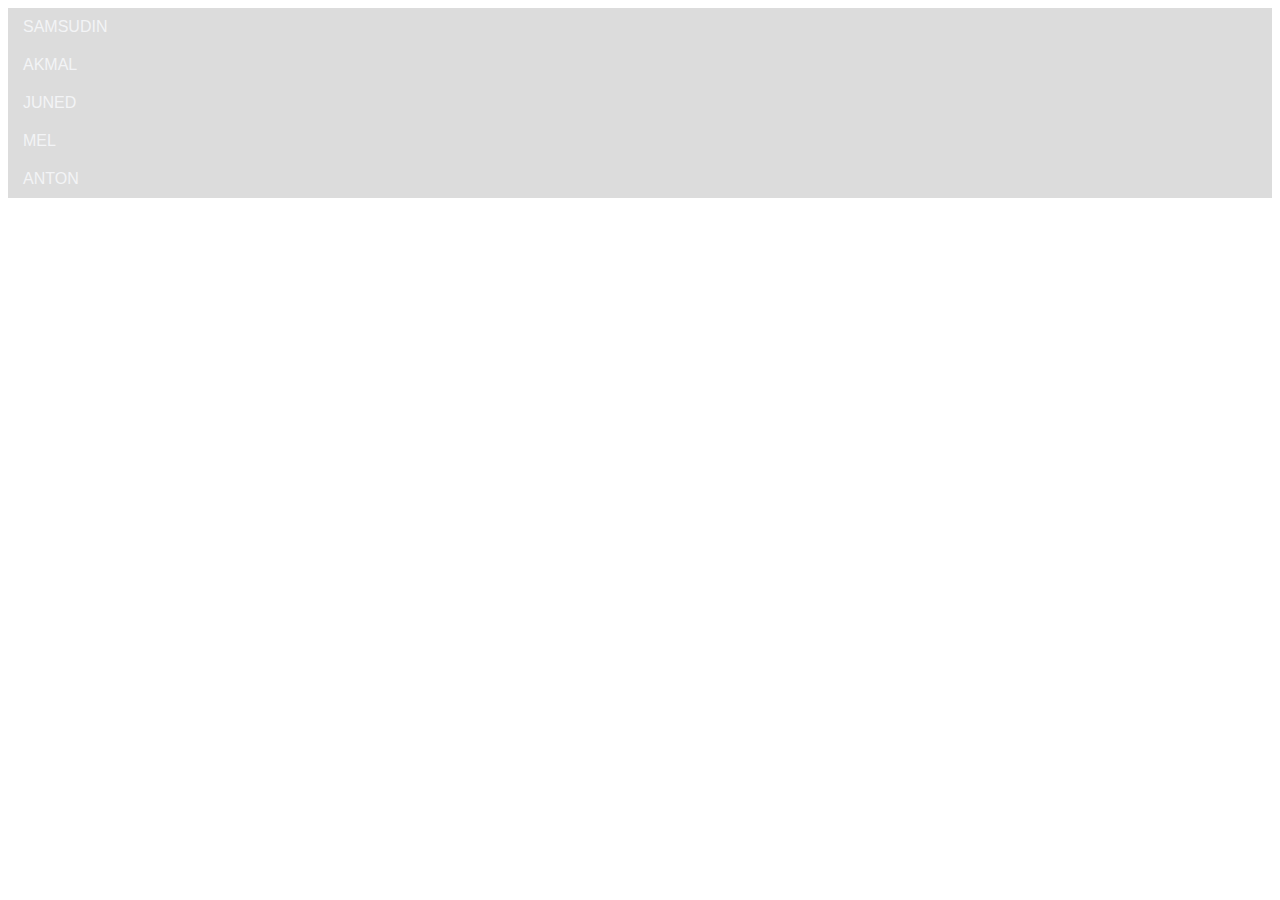
<file: tugas css/boxmodel.html>
<!DOCTYPE html>
<html>
  <head>
    <meta charset="utf-8">
    <meta name="viewport" content="width=device-width">
    <title>repl.it</title>
    <link href="boxmodel.css" rel="stylesheet" type="text/css" />
  </head>
  <body>
    <div id="daftar-siswa">
      <p class="siswa">samsudin</p>
      <p class="siswa">akmal</p>
      <p class="siswa">juned</p>
      <p class="siswa">mel</p>
      <p class="siswa">anton</p>
    </div>
  </body>
</html>
</file>
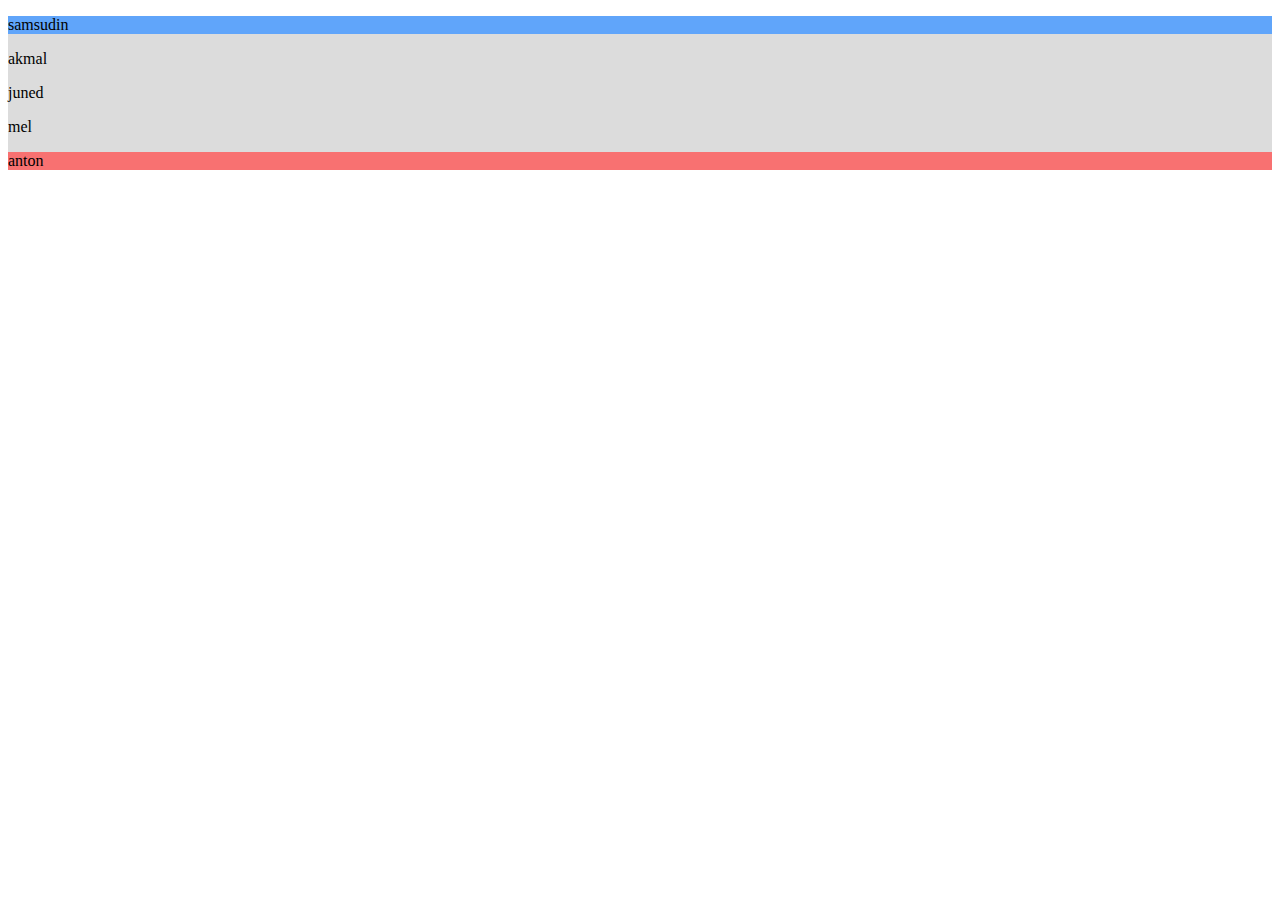
<file: tugas css/selector.html>
<!DOCTYPE html>
<html>
  <head>
    <meta charset="utf-8">
    <meta name="viewport" content="width=device-width">
    <title>repl.it</title>
    <link href="selector.css" rel="stylesheet" type="text/css" />
  </head>
  <body>
    <div id="daftar-siswa">
      <p>samsudin</p>
      <p>akmal</p>
      <p>juned</p>
      <p>mel</p>
      <p>anton</p>
    </div>
  </body>
</html>
</file>
<file: tugas css/boxmodel.css>
#daftar-siswa {
    background-color: gainsboro
  }
  
  p:hover {
    background-color: #E5E7EB;
    color: black  
  }
  
  #daftar-siswa {
    color: #F3F4F6;
    text-transform: uppercase;
    font-weight: 400;
    font-family: sans-serif;
  }
  
  p{
    margin: 0px;
  }
  
  .siswa {
    padding-left: 15px;
    padding-right: 15px;
    padding-top: 10px;
    padding-bottom: 10px;
  }
</file>
<file: tugas css/selector.css>
#daftar-siswa {
    background-color: gainsboro
  }
  
  p:first-child {
    background-color: #60A5FA
  }
  
  p:last-child {
    background-color: #F87171
  }
  
  p:hover {
    background-color: #E5E7EB;
  }
</file>
